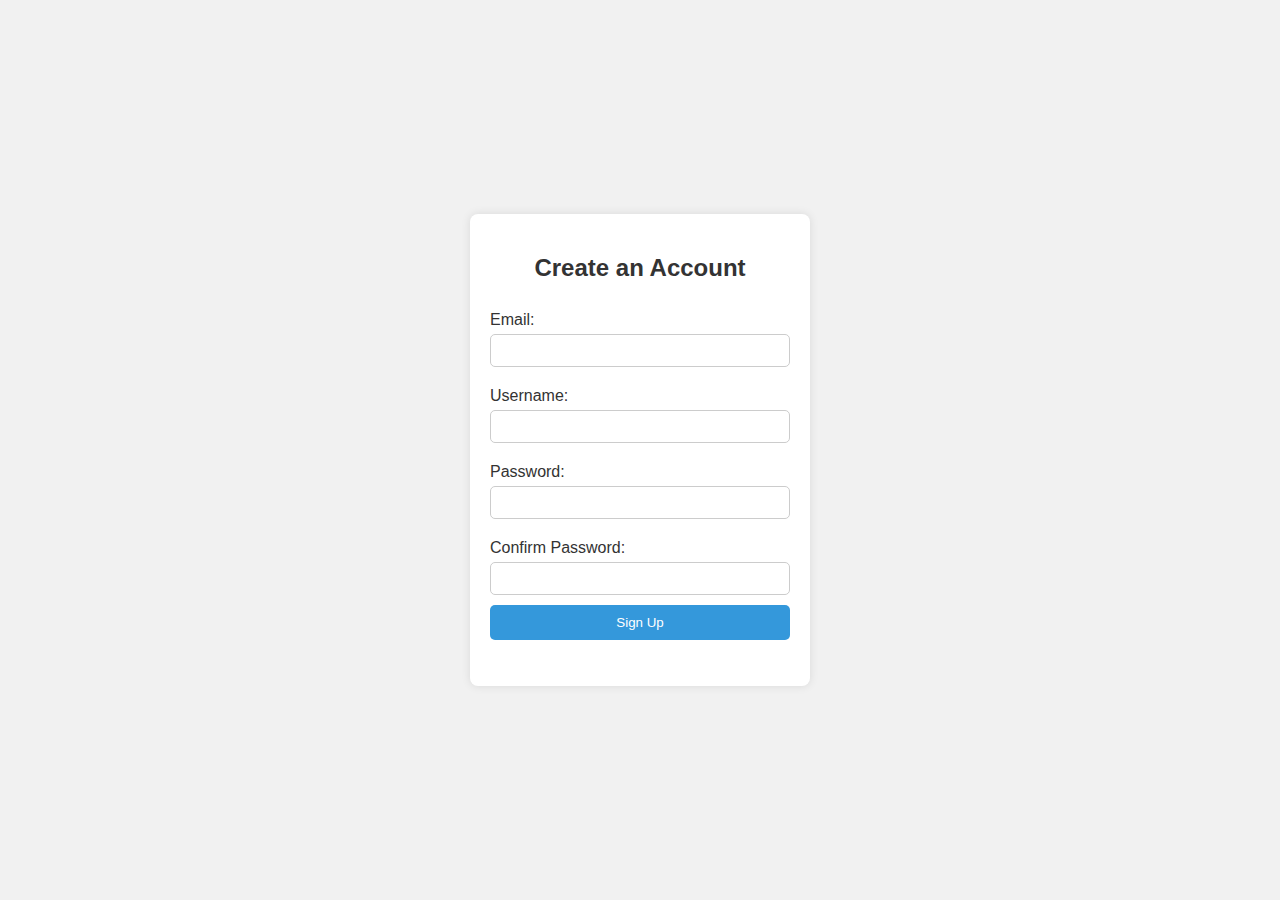
<file: home.html>
<!DOCTYPE html>
<html lang="en">
<head>
    <meta charset="UTF-8">
    <meta name="viewport" content="width=device-width, initial-scale=1.0">
    <link rel="stylesheet" href="styles.css">
    <title>Signup Page</title>
</head>
<body>
    <div class="signup-container">
        <form id="signupForm">
            <h2>Create an Account</h2>
            <label for="email">Email:</label>
            <input type="email" id="email" name="email" required>

            <label for="username">Username:</label>
            <input type="text" id="username" name="username" required>

            <label for="password">Password:</label>
            <input type="password" id="password" name="password" required minlength="5">

            <label for="confirmPassword">Confirm Password:</label>
            <input type="password" id="confirmPassword" name="confirmPassword" required minlength="5">

            <button type="button" onclick="validateSignup()">Sign Up</button>
            <p id="errorText"></p>
        </form>
    </div>
    <script src="script.js"></script>
</body>
</html>
</file>
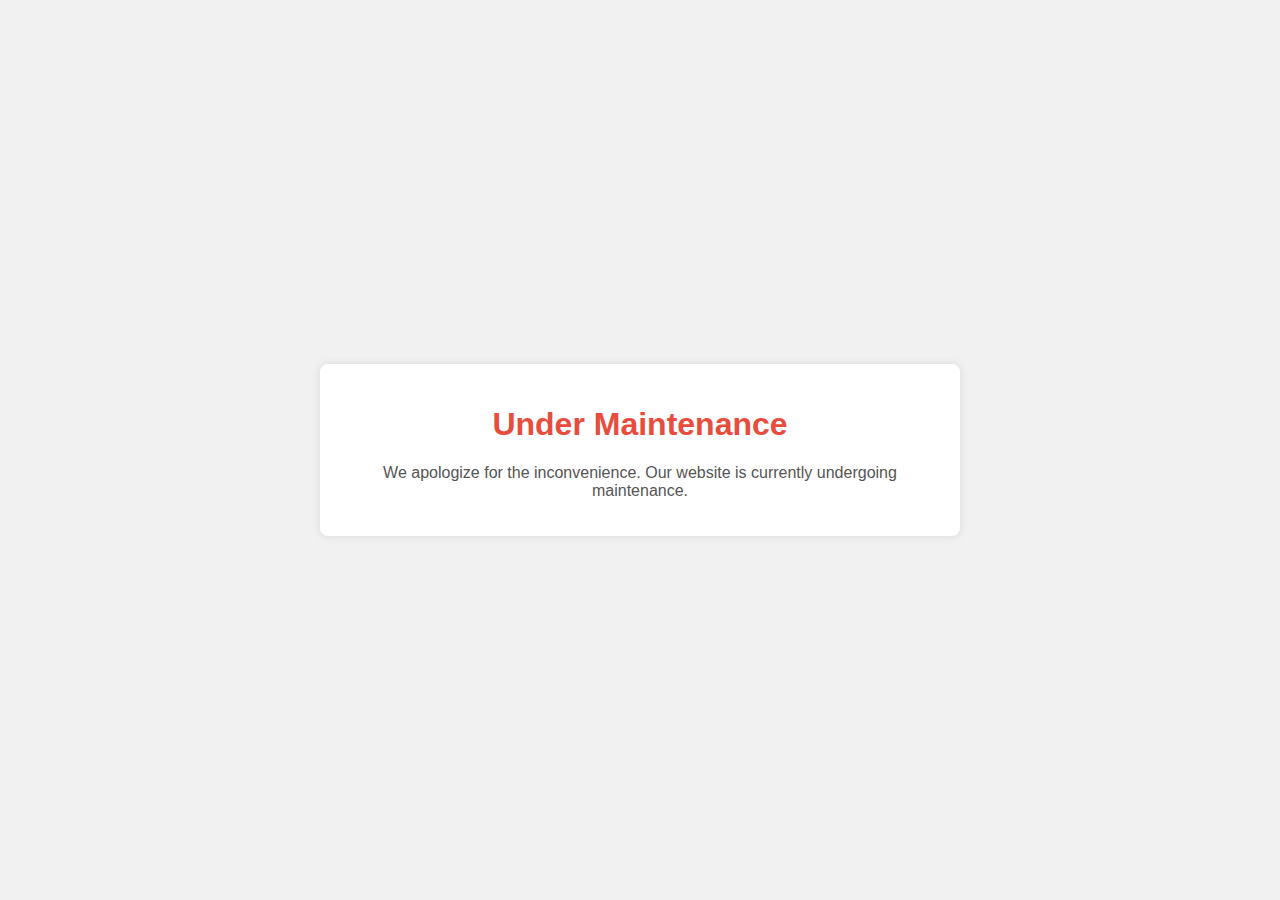
<file: mainpage.html>
<!DOCTYPE html>
<html lang="en">
<head>
    <meta charset="UTF-8">
    <meta name="viewport" content="width=device-width, initial-scale=1.0">
    <link rel="stylesheet" href="styles.css">
    <title>Home Page</title>
</head>
<body>

        <!DOCTYPE html>
        <html lang="en">
        <head>
            <meta charset="UTF-8">
            <meta name="viewport" content="width=device-width, initial-scale=1.0">
            <link rel="stylesheet" href="maintenance_styles.css">
            <title>Maintenance</title>
        </head>
        <body>
            <div class="maintenance-banner">
                <h1>Under Maintenance</h1>
                <p>We apologize for the inconvenience. Our website is currently undergoing maintenance.</p>
            </div>
        </body>
        </html>
</file>
<file: styles.css>
body {
    font-family: 'Arial', sans-serif;
    margin: 0;
    padding: 0;
    display: flex;
    align-items: center;
    justify-content: center;
    height: 100vh;
    background-color: #f1f1f1;
}

.signup-container {
    width: 300px;
    padding: 20px;
    background-color: #fff;
    border-radius: 8px;
    box-shadow: 0 0 10px rgba(0, 0, 0, 0.1);
}

form {
    display: flex;
    flex-direction: column;
}

h2 {
    text-align: center;
    color: #333;
}

label {
    margin-top: 10px;
    color: #333;
}

input {
    padding: 8px;
    margin-top: 5px;
    margin-bottom: 10px;
    border: 1px solid #ccc;
    border-radius: 5px;
}

button {
    padding: 10px;
    background-color: #3498db;
    color: #fff;
    border: none;
    border-radius: 5px;
    cursor: pointer;
}

button:hover {
    background-color: #2980b9;
}

#errorText {
    color: red;
    text-align: center;
    margin-top: 10px;
}
</file>
<file: maintenance_styles.css>
body {
    margin: 0;
    padding: 0;
    display: flex;
    align-items: center;
    justify-content: center;
    height: 100vh;
    background-color: #f1f1f1;
}

.maintenance-banner {
    text-align: center;
    max-width: 600px;
    padding: 20px;
    background-color: #fff;
    border-radius: 8px;
    box-shadow: 0 0 10px rgba(0, 0, 0, 0.1);
}

h1 {
    color: #e74c3c; /* Red color for emphasis */
}

p {
    color: #555;
}
</file>
